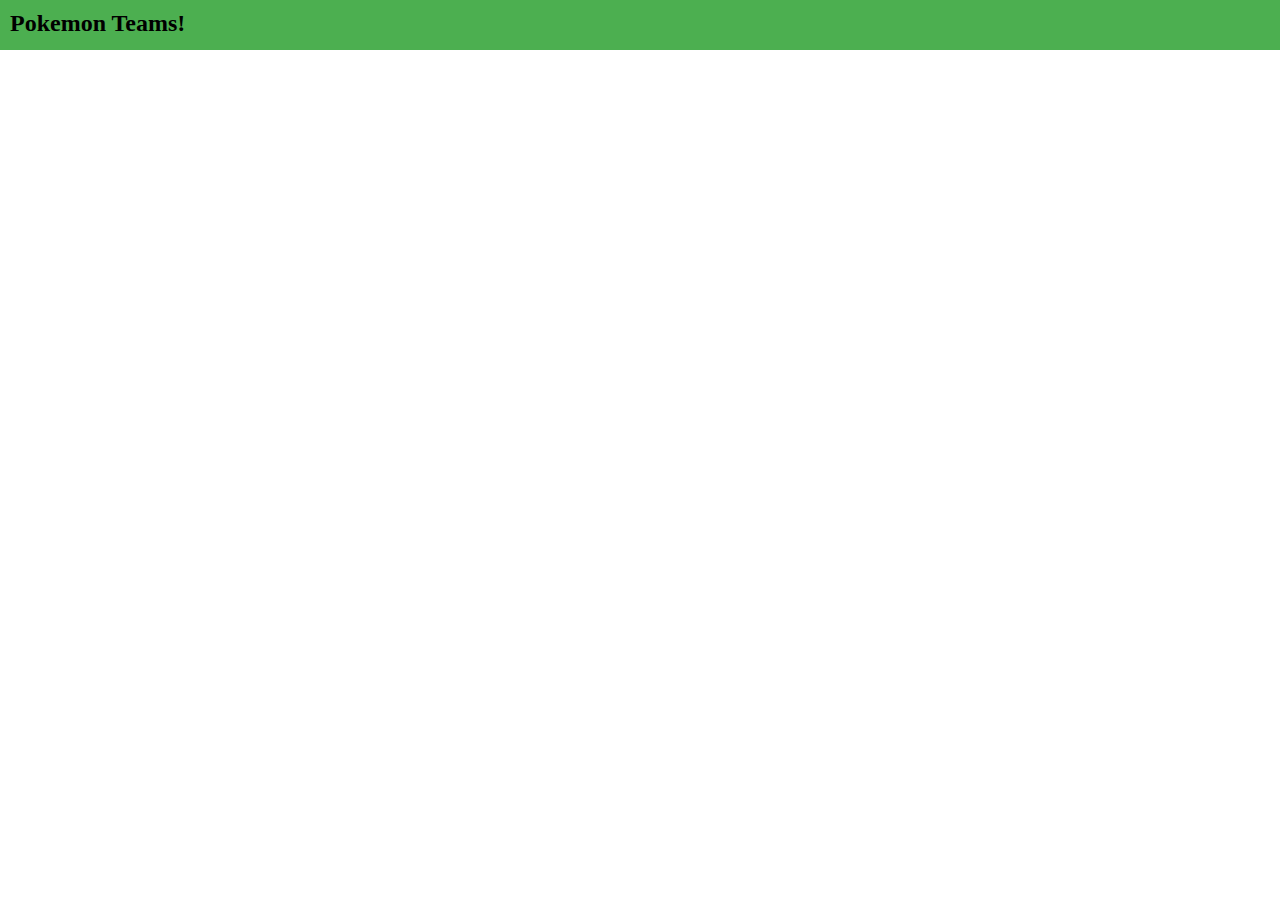
<file: pokemon-teams-frontend/index.html>
<!DOCTYPE html>
<html lang="en" dir="ltr">
  <head>
    <meta charset="utf-8">
    <title>Pokemon Teams</title>
    <link rel="stylesheet" href="styles.css">
  </head>
  <body>
    <header>
      <h2>Pokemon Teams!</h2>
    </header>

    <main id="trainer-cards">
    
    </main>

    <script src="./src/index.js"></script>
  </body>
</html>
</file>
<file: pokemon-teams-frontend/styles.css>
body {
  margin: 0;
  padding: 0;
}

header {
  background-color: #4caf50;
  margin: 0 auto;
  height: 50px;
}

header h2 {
  padding: 10px;
  margin: 0;
}

main {
  display: grid;
  grid-template-columns: 1fr;
  grid-template-rows: auto;
  grid-gap: 20px;
  padding-top: 10px;
  padding-bottom: 30px;

}

div.card {
  background-color: #eeeeee;
  height: 250px;
  width: 300px;
  box-shadow: 10px 10px grey;
  padding: 10px;
  border-radius: 10px;

}

p {
  font-size: 1.5em;
  color: black;
  font-family: Helvetica;
}

li {
  font-size: 1.05em;
  list-style: none;
  padding-right: 20px;
}

button {
  font-size: .65em;
  color: #fff;
  background-color: green;
  border-radius: 10px;
}

button.release {
  float: right;
  background-color: #E1332D;
}

@media only screen and (min-width: 500px) {
  main {
    grid-template-columns: 1fr 1fr;
  }
}

@media only screen and (min-width: 850px) {
  main {
    grid-template-columns: 1fr 1fr 1fr 1fr;
  }
}
</file>
